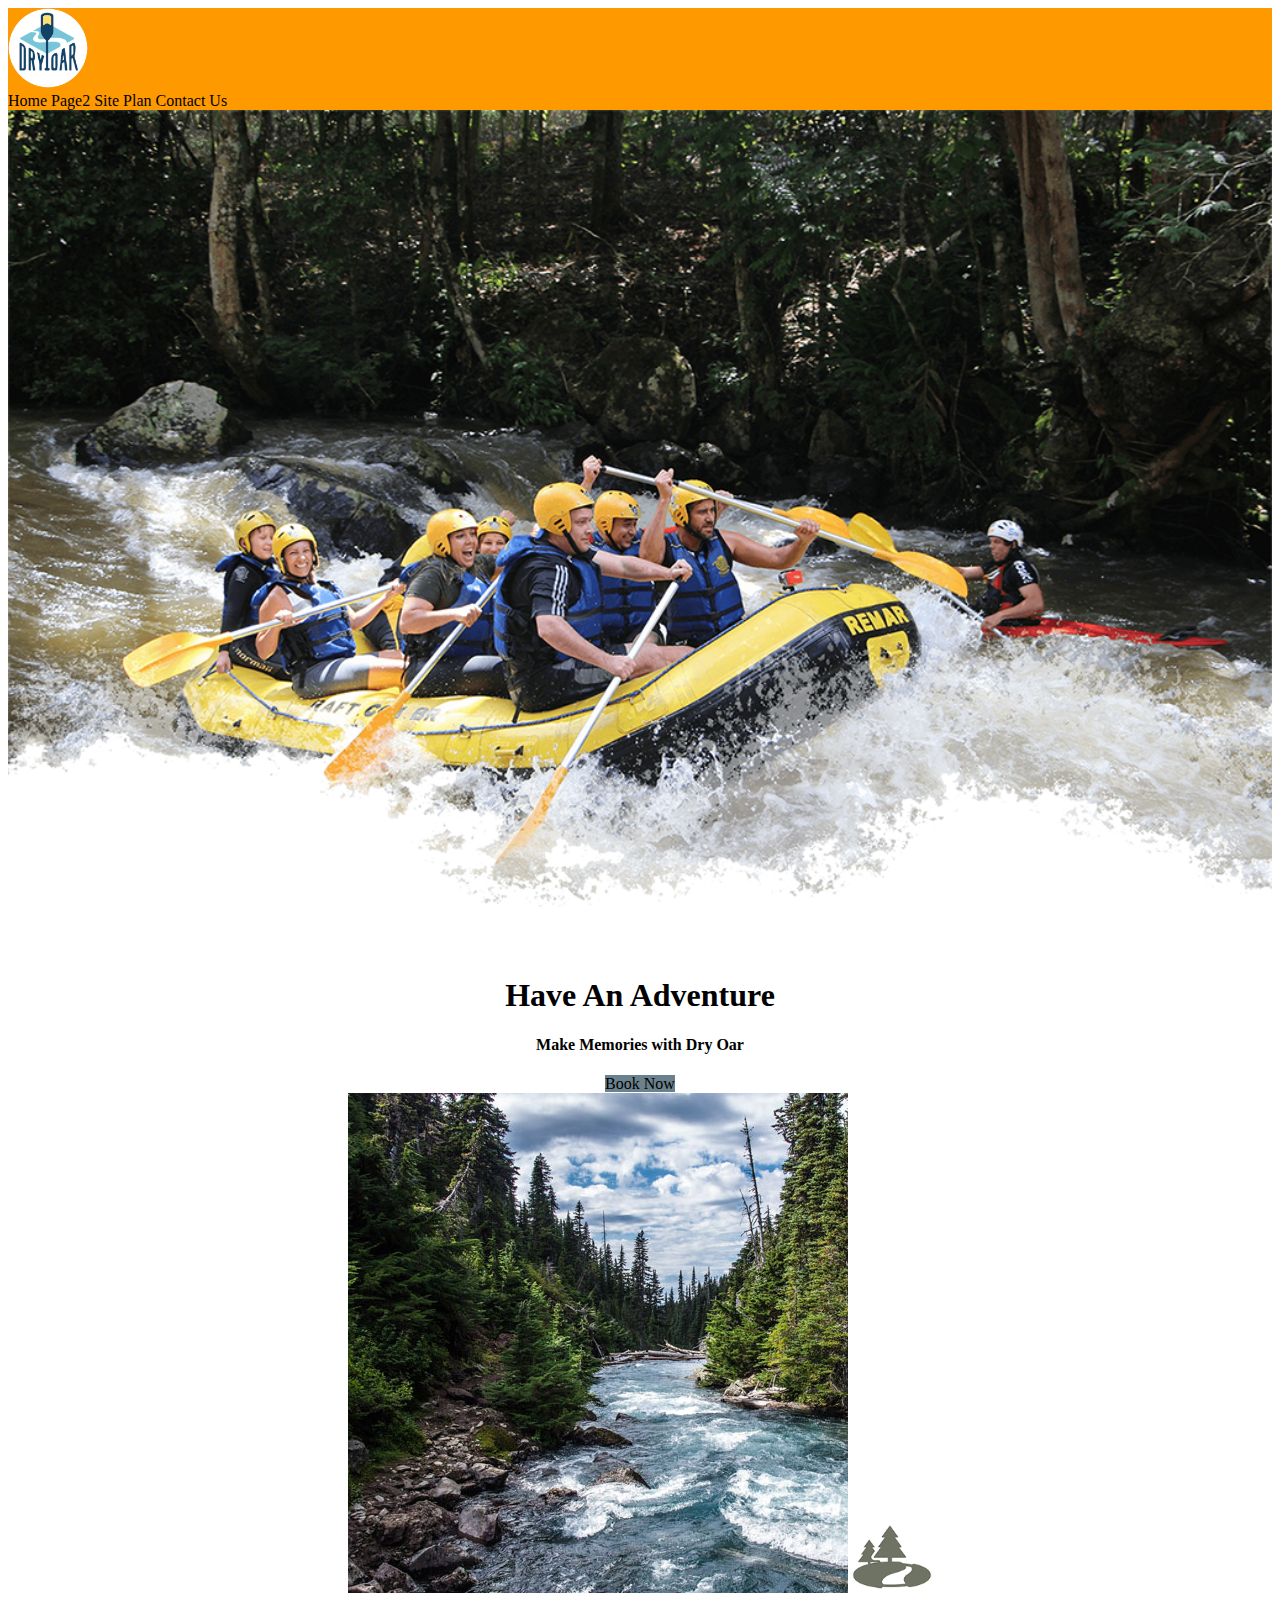
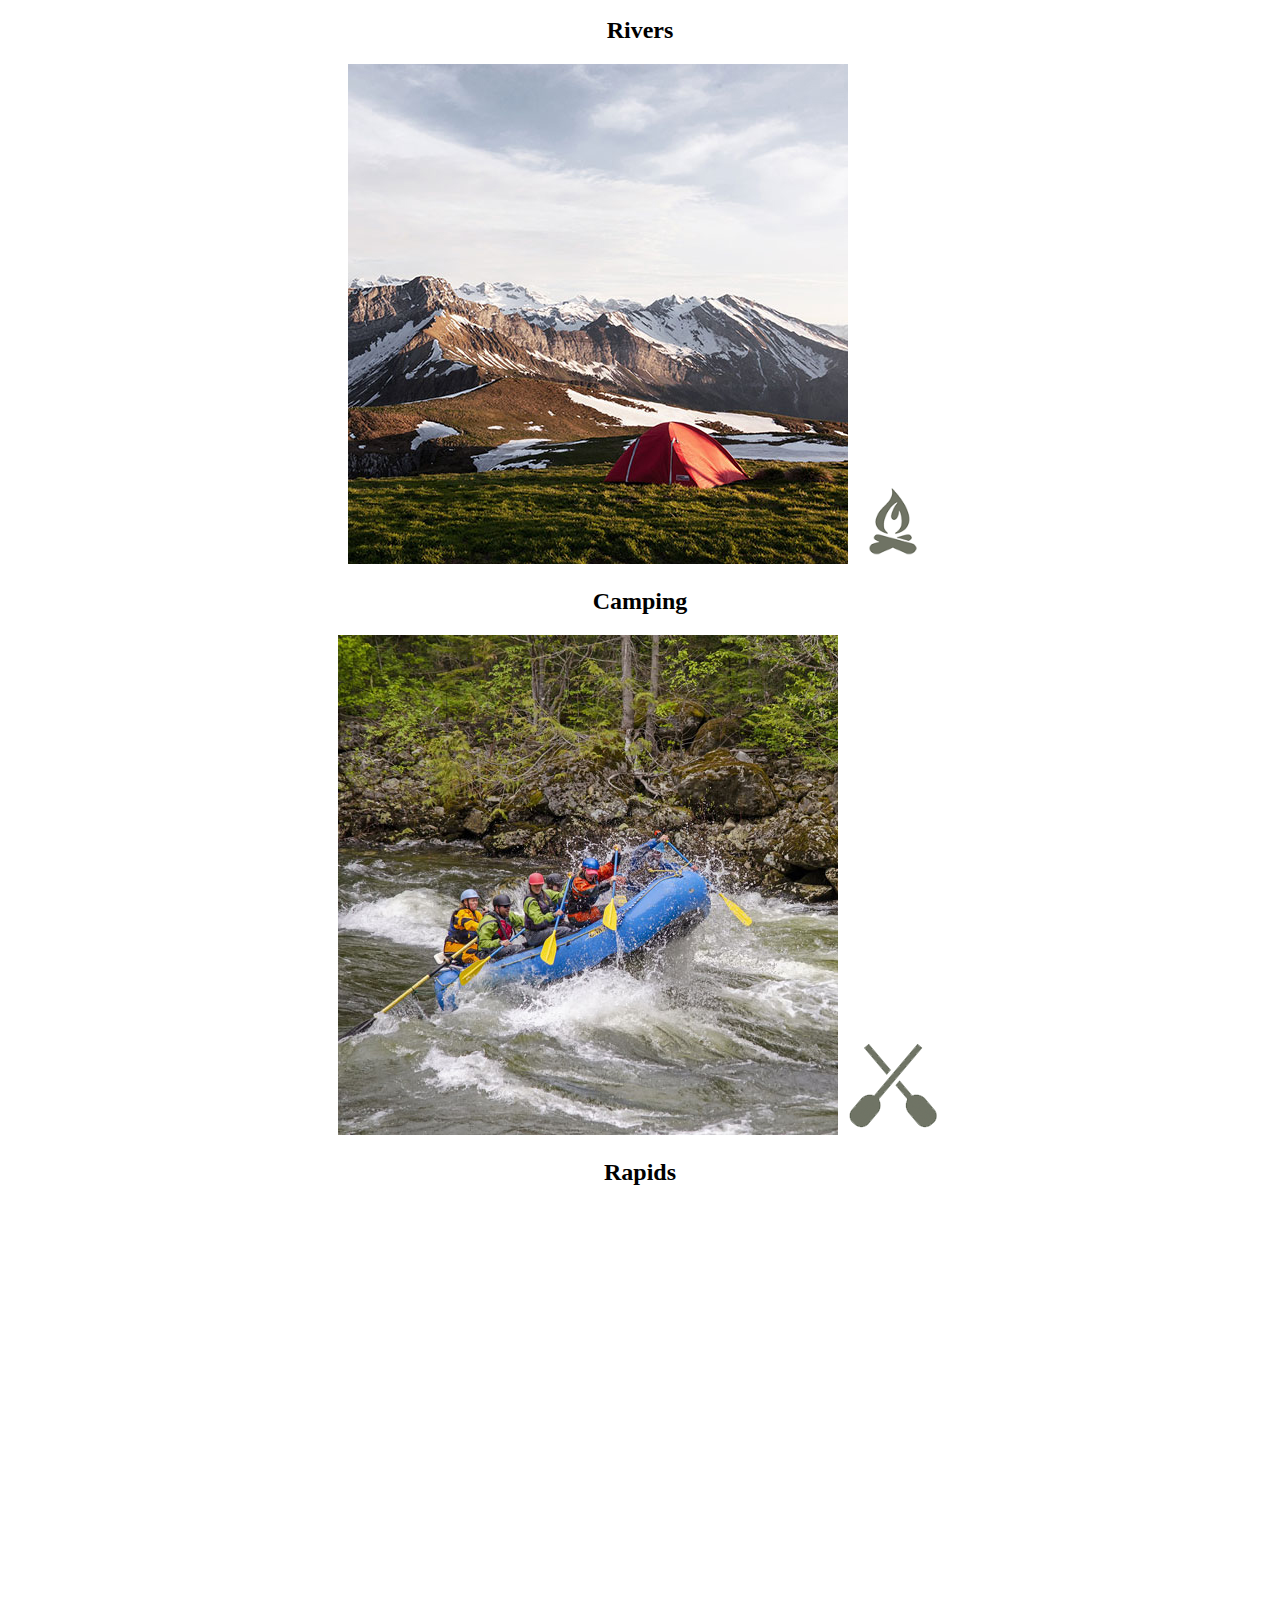
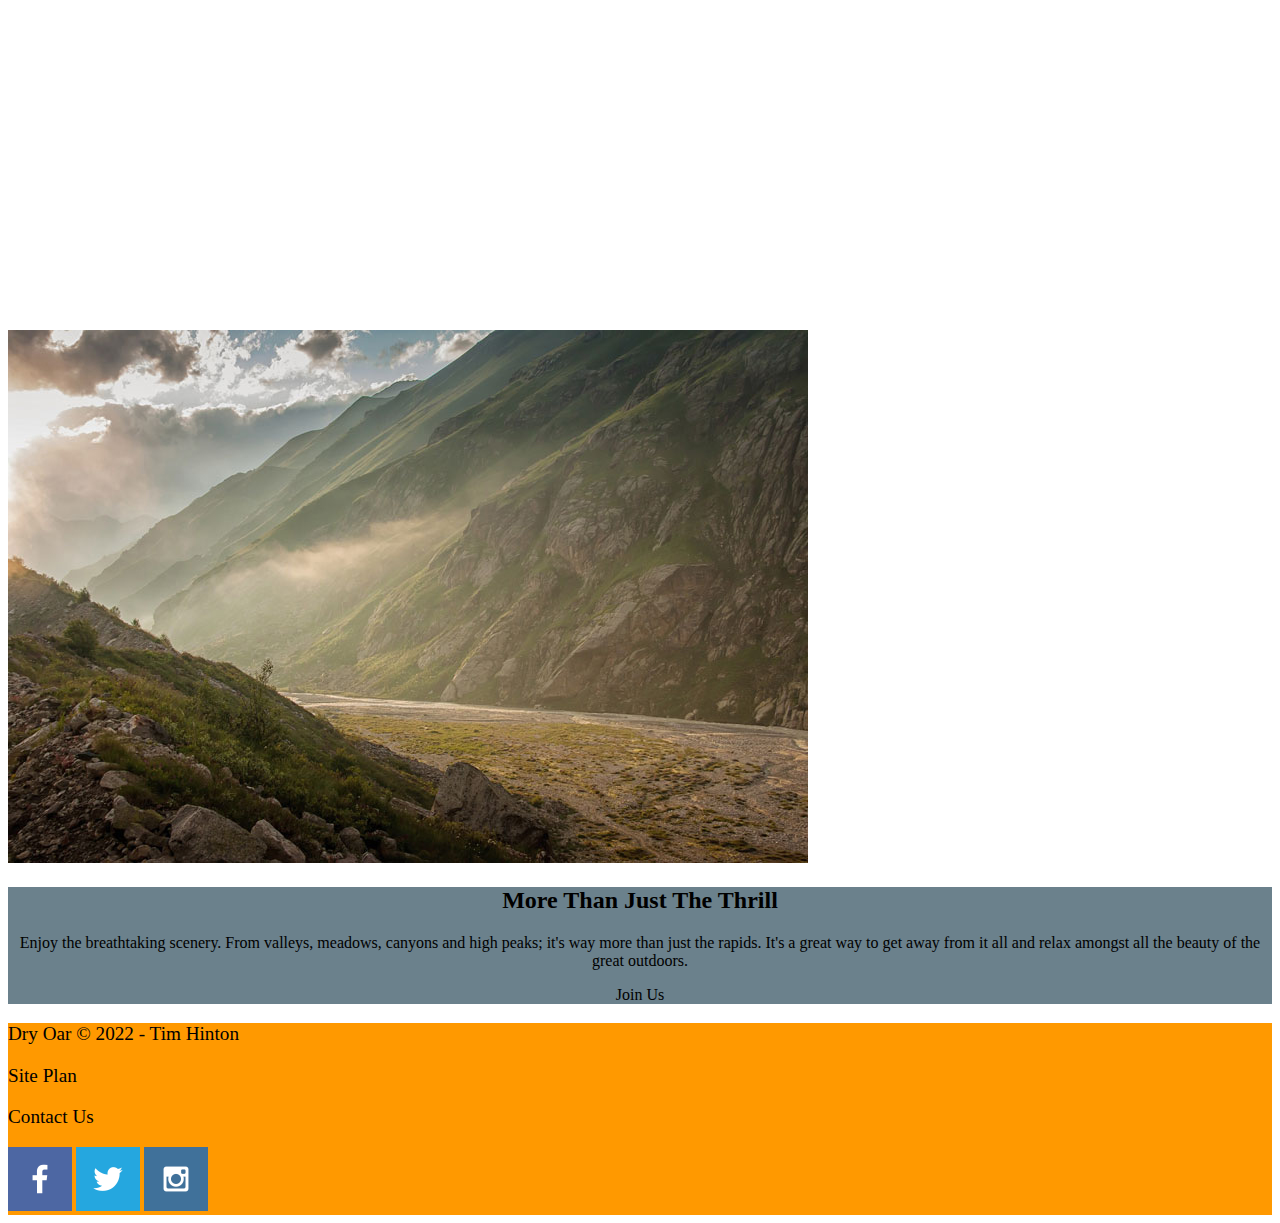
<file: wwr/index.html>
<!DOCTYPE html>
<html lang="en">
<head>
    <link rel="stylesheet" href="styles/style.css">
    <meta charset="UTF-8">
    <meta http-equiv="X-UA-Compatible" content="IE=edge">
    <meta name="viewport" content="width=device-width, initial-scale=1.0">
    <title>"Whitewater Rafting Vacations | Dry Oar | Home"</title>
</head>
<body>
    <div id="content">
        <header>
            <a id="logo_link" href="index.html">
                <img class="logo" src="images/logo.png" alt="Dry Oar Logo">
            </a>
            <nav>
                <a href="index.html">Home</a>
                <a href="#">Page2</a>
                <a href="site-plan-rafting.html">Site Plan</a>
                <a href="contactus.html">Contact Us</a>
            </nav>
        </header>
        <div id="hero">
            <div id="hero-box">
                <img id="hero-img" src="images/hero.png" alt="People enjoying rafting">
            </div>
            <section id="hero-msg">
                <h1 class="home-title">Have An Adventure</h1>
                <h4>Make Memories with Dry Oar</h4>
                <div class="button-box">
                    <a class="book" href="contactus.html">Book Now</a>
                </div>
            </section>
        </div>
        <main class="home-grid">
            <section class="rivers-card">
                <img class="card-img" src="images/rivers.jpg" alt="river in forest">
                <img class="icon" src="images/river_icon.png" alt="river icon">
                <h2>Rivers</h2>
            </section>
            <section class="camping-card">
                <img class="card-img" src="images/camping.jpg" alt="tent in mountains">
                <img class="icon" src="images/fire_icon.png" alt="fire icon">
                <h2>Camping</h2>
            </section>
            <section class="rapids-card">
                <img class="boat" src="images/rapids.jpg" alt="rafting boat">
                <img class="oars" src="images/oars.png" alt="oars icon">
                <h2>Rapids</h2>
            </section>
            <div id="background"></div>
            <img class="mountains" src="images/mountains.jpg" alt="Misty mountains">
            <section class="msg">
                <h2>More Than Just The Thrill</h2>
                <p>Enjoy the breathtaking scenery. From valleys, meadows, canyons and high peaks; it's way more than just the rapids. It's a great way to get away from it all and relax amongst all the beauty of the great outdoors.</p>
                <a class="join" href="rivers.html">Join Us</a>
            </section>
        </main>
        <footer>
            <p>Dry Oar &copy; 2022 - Tim Hinton</p>
            <p><a href="sire-plan-rafting.html">Site Plan</a></p>
            <p><a href="contactus.html">Contact Us</a></p>
            <div class="social">
                <a href="https://facebook.com" target="_blank">
                    <img src="images/facebook.png" alt="fb icon">
                </a>
                <a href="https://twitter.com" target="_blank">
                    <img src="images/twitter.png" alt="twitter icon">
                </a>
                <a href="https://instagram.com" target="_blank">
                    <img src="images/instagram.png" alt="instagram icon">
                </a>
            </div>
        </footer>
    </div>
</body>
</html>
</file>
<file: wwr/styles/style.css>
#content {
    max-width: 1600px;
    margin: 0 auto;
}
#hero-msg h1, #hero-msg h4, .button-box, main section {
    text-align: center;
}
#background {
    height:725px;
    background-color: #FFFFFF
}
body {
    background-color: #FFFFFF;
    color: black;
}
header, footer {
    background-color: #FF9900;
    color: black;
}
nav a:hover, .book:hover, .join:hover {
    background-color: #000000;
    color: white;
}
.msg, .book, .join {
    background-color: #6B818C;
    color: black;
    text-decoration: none;
}
nav a {
    color: black;
    text-decoration: none;
    text-align: center;
}
.home-title {
    color: black;
}
h4 {
    color: black;
}
.msg h2 {
    color: black;
}
.msg p {
    color: black;
}
footer a {
    color: black;
    text-decoration: none;
}
footer a:hover {
    color: black;
}
.logo, .icon {
    width: 80px;
}
#hero-img {
    width: 100%;
}
footer p {
    font-size: 1.2em;
}
footer p a:hover {
    text-decoration: underline;
}
</file>
